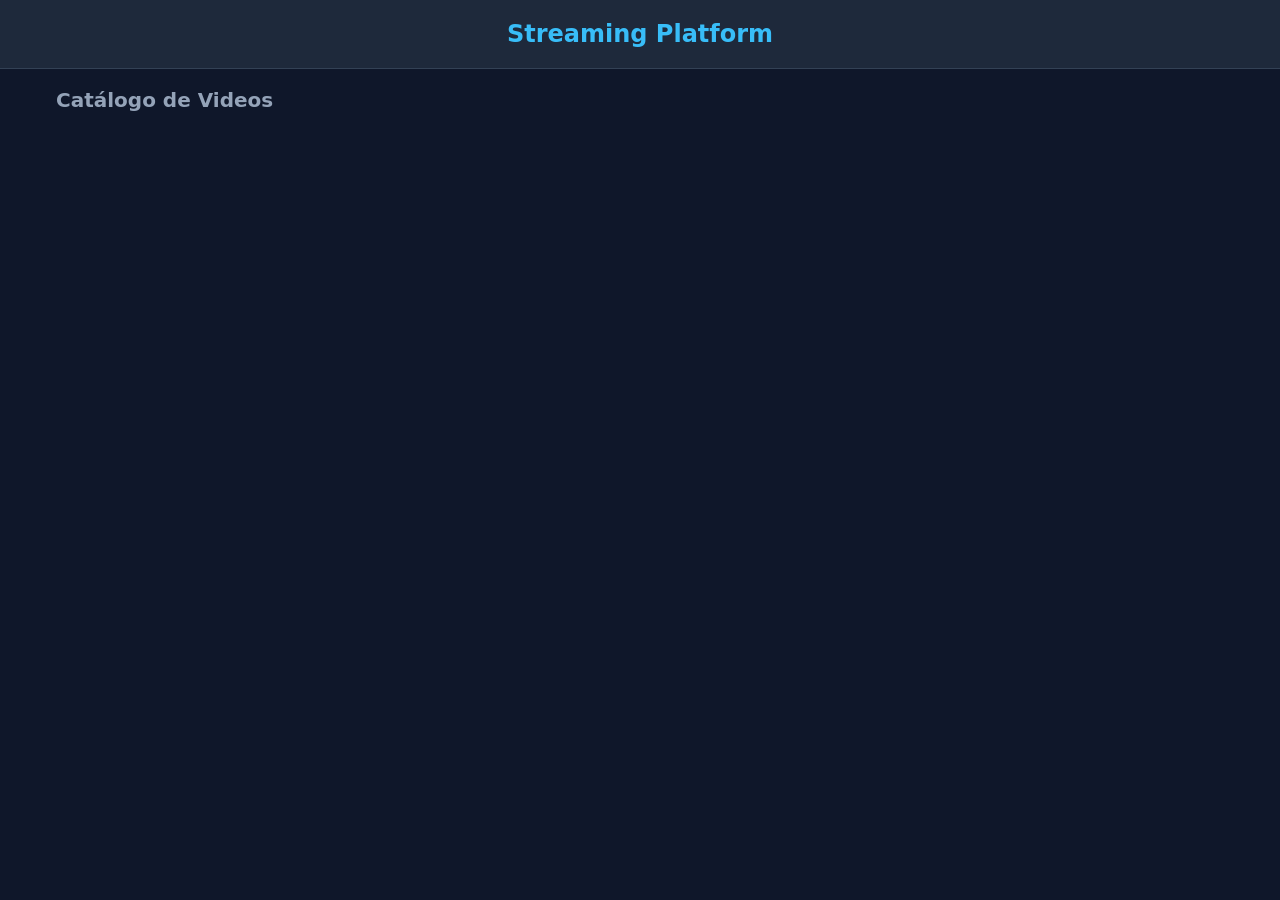
<file: frontend/index.html>
<!DOCTYPE html>
<html lang="es">
<head>
  <meta charset="UTF-8">
  <meta name="viewport" content="width=device-width, initial-scale=1.0">
  <title>Streaming Platform - Inicio</title>
  <link rel="stylesheet" href="styles.css">
</head>
<body>
  <header>
    <h1>Streaming Platform</h1>
  </header>

  <main>
    <section>
      <h2 style="margin-bottom: 1.5rem; font-size: 1.25rem; color: #94a3b8;">Catálogo de Videos</h2>
      <div id="video-container" class="video-grid">
      </div>
    </section>
  </main>

  <script src="app.js"></script>
</body>
</html>
</file>
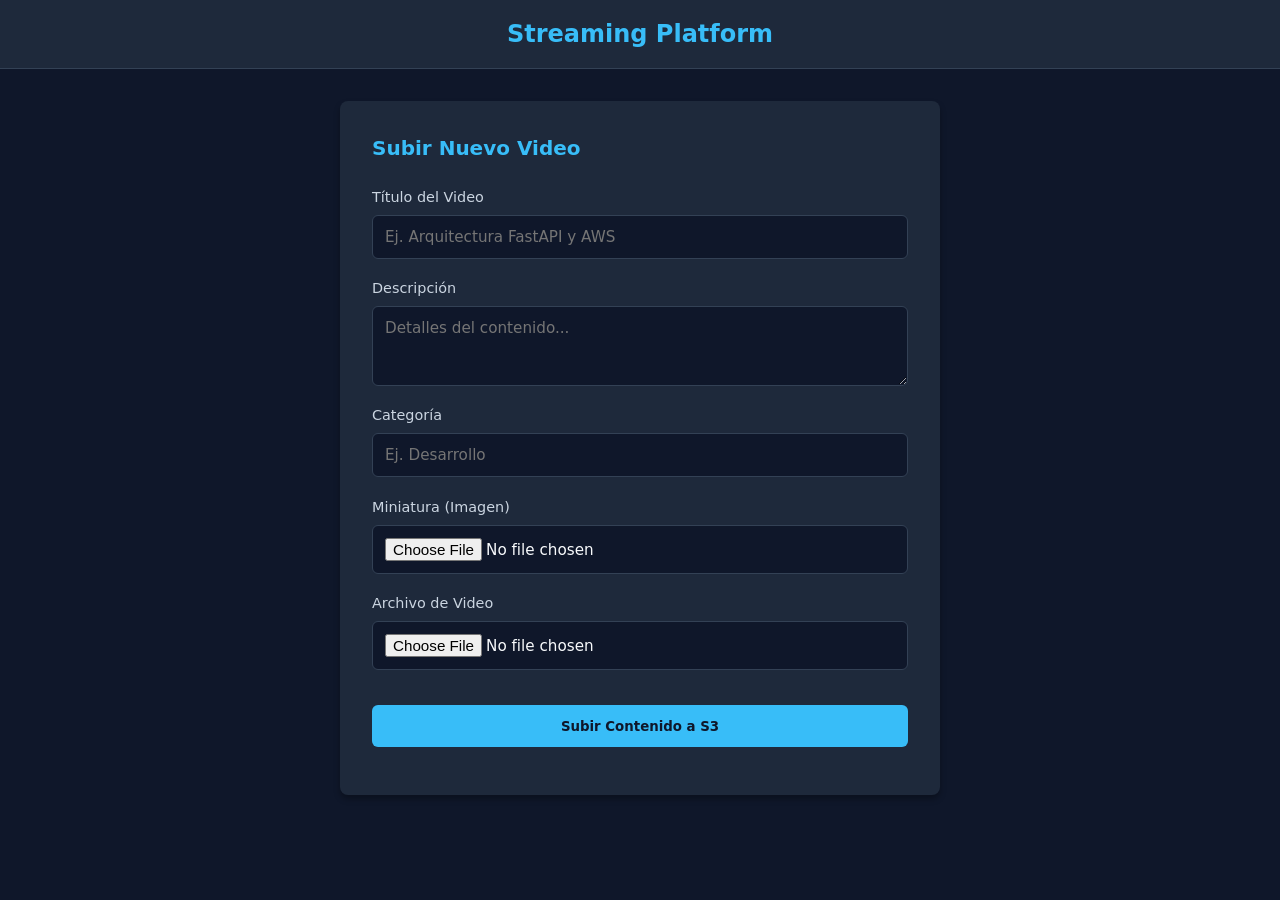
<file: frontend/upload.html>
<!DOCTYPE html>
<html lang="es">
<head>
  <meta charset="UTF-8">
  <meta name="viewport" content="width=device-width, initial-scale=1.0">
  <title>Subir Video - Streaming Platform</title>
  <link rel="stylesheet" href="styles.css">
  <link rel="stylesheet" href="upload.css">
</head>
<body>
  <header>
    <h1><a href="index.html" style="color: inherit; text-decoration: none;">Streaming Platform</a></h1>
  </header>

  <main class="upload-main">
    <section class="upload-container">
      <h2>Subir Nuevo Video</h2>
      <form id="upload-form" class="upload-form">
        <div class="form-group">
          <label for="title">Título del Video</label>
          <input type="text" id="title" required placeholder="Ej. Arquitectura FastAPI y AWS">
        </div>

        <div class="form-group">
          <label for="description">Descripción</label>
          <textarea id="description" rows="3" required placeholder="Detalles del contenido..."></textarea>
        </div>

        <div class="form-group">
          <label for="category">Categoría</label>
          <input type="text" id="category" required placeholder="Ej. Desarrollo">
        </div>

        <div class="form-group">
          <label for="thumbnail-file">Miniatura (Imagen)</label>
          <input type="file" id="thumbnail-file" accept="image/*" required>
        </div>

        <div class="form-group">
          <label for="video-file">Archivo de Video</label>
          <input type="file" id="video-file" accept="video/*" required>
        </div>

        <button type="submit" id="submit-btn">Subir Contenido a S3</button>
      </form>
      <div id="upload-status" class="upload-status"></div>
    </section>
  </main>

  <script src="upload.js"></script>
</body>
</html>
</file>
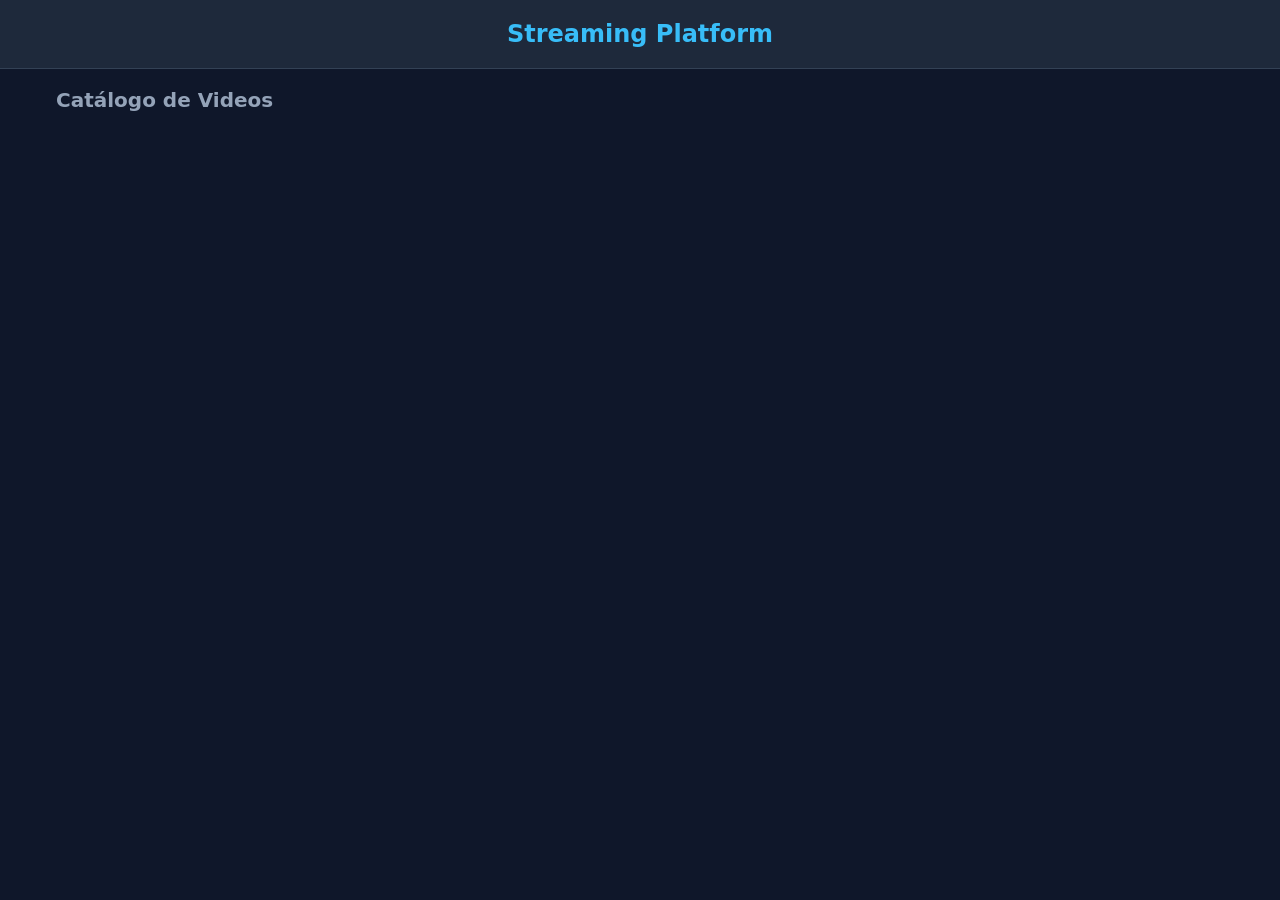
<file: frontend/watch.html>
<!DOCTYPE html>
<html lang="es">
<head>
  <meta charset="UTF-8">
  <meta name="viewport" content="width=device-width, initial-scale=1.0">
  <title>Reproductor - Streaming</title>
  <link rel="stylesheet" href="styles.css">
  <link rel="stylesheet" href="watch.css">
</head>
<body>
  <header>
    <h1><a href="index.html" style="color: inherit; text-decoration: none;">Streaming Platform</a></h1>
  </header>

  <main class="watch-main">
    <section class="content-section">
      <div class="video-container-player">
        <video id="main-video" controls width="100%">
          Tu navegador no soporta el elemento de video.
        </video>
      </div>
      
      <div class="video-info">
        <h2 id="video-title">Cargando título...</h2>
        <p id="video-category" class="category-tag"></p>
        <p id="video-description" class="video-desc"></p>
      </div>
      <section class="comments-section">
        <h3>Comentarios</h3>
        <form id="comment-form" class="comment-form">
          <input type="text" id="comment-author" placeholder="Tu nombre" required>
          <textarea id="comment-content" placeholder="Escribe un comentario..." rows="3" required></textarea>
          <button type="submit">Comentar</button>
        </form>
        
        <div id="comments-container" class="comments-list">
        </div>
      </section>
    </section>

    <aside class="recommendations-aside">
      <h3>Videos Recomendados</h3>
      <div id="recommendations-container" class="recommendations-grid">
      </div>
    </aside>
  </main>

  <script src="watch.js"></script>
</body>
</html>
</file>
<file: frontend/styles.css>
:root {
  --bg-color: #0f172a;
  --card-bg: #1e293b;
  --text-color: #f8fafc;
  --accent-color: #38bdf8;
  --accent-hover: #0ea5e9;
}

* {
  box-sizing: border-box;
  margin: 0;
  padding: 0;
  font-family: system-ui, -apple-system, BlinkMacSystemFont, 'Segoe UI', Roboto, sans-serif;
}

body {
  background-color: var(--bg-color);
  color: var(--text-color);
  line-height: 1.5;
  padding-bottom: 2rem;
}

header {
  background: var(--card-bg);
  padding: 1rem;
  text-align: center;
  border-bottom: 1px solid #334155;
}

header h1 {
  color: var(--accent-color);
  font-size: 1.5rem;
}

main {
  padding: 1rem;
  max-width: 1200px;
  margin: 0 auto;
}

.video-grid {
  display: grid;
  grid-template-columns: 1fr;
  gap: 1.5rem;
}

@media (min-width: 640px) {
  .video-grid {
    grid-template-columns: repeat(2, 1fr);
  }
}

@media (min-width: 1024px) {
  .video-grid {
    grid-template-columns: repeat(3, 1fr);
  }
}

.video-card {
  background-color: var(--card-bg);
  border-radius: 8px;
  overflow: hidden;
  transition: transform 0.3s ease, box-shadow 0.3s ease;
  cursor: pointer;
}

.video-card:hover {
  transform: translateY(-4px);
  box-shadow: 0 10px 20px rgba(0, 0, 0, 0.3);
}

.video-card img {
  width: 100%;
  height: 160px;
  object-fit: cover;
}

.video-card-content {
  padding: 1rem;
}

.video-card-content h3 {
  font-size: 1.1rem;
  margin-bottom: 0.5rem;
}

.video-card-content p {
  font-size: 0.9rem;
  color: #94a3b8;
}
</file>
<file: frontend/upload.css>
.upload-main {
  display: flex;
  justify-content: center;
  padding: 2rem 1rem;
}

.upload-container {
  background: var(--card-bg);
  padding: 2rem;
  border-radius: 8px;
  width: 100%;
  max-width: 600px;
  box-shadow: 0 4px 6px rgba(0, 0, 0, 0.3);
}

.upload-container h2 {
  margin-bottom: 1.5rem;
  color: var(--accent-color);
  font-size: 1.25rem;
}

.upload-form {
  display: flex;
  flex-direction: column;
  gap: 1.2rem;
}

.form-group {
  display: flex;
  flex-direction: column;
  gap: 0.4rem;
}

.form-group label {
  font-size: 0.9rem;
  color: #cbd5e1;
}

.form-group input[type="text"],
.form-group textarea,
.form-group input[type="file"] {
  background: #0f172a;
  border: 1px solid #334155;
  border-radius: 6px;
  padding: 0.75rem;
  color: var(--text-color);
  font-size: 0.95rem;
}

.upload-form button {
  background: var(--accent-color);
  color: #0f172a;
  border: none;
  padding: 0.85rem;
  border-radius: 6px;
  font-weight: bold;
  cursor: pointer;
  transition: background 0.2s;
  margin-top: 1rem;
}

.upload-form button:hover {
  background: var(--accent-hover);
}

.upload-status {
  margin-top: 1rem;
  font-size: 0.95rem;
  font-weight: 500;
  text-align: center;
}
</file>
<file: frontend/watch.css>
.watch-main {
  display: flex;
  flex-direction: column;
  gap: 2rem;
  margin-top: 1rem;
}

@media (min-width: 1024px) {
  .watch-main {
    display: grid;
    grid-template-columns: 2fr 1fr;
    align-items: start;
  }
}

.video-container-player {
  background: #000;
  border-radius: 8px;
  overflow: hidden;
  box-shadow: 0 4px 6px rgba(0, 0, 0, 0.3);
}

.video-info {
  margin-top: 1rem;
  background: var(--card-bg);
  padding: 1.5rem;
  border-radius: 8px;
}

.video-info h2 {
  font-size: 1.5rem;
  margin-bottom: 0.5rem;
}

.category-tag {
  display: inline-block;
  background: var(--accent-color);
  color: #0f172a;
  padding: 0.2rem 0.6rem;
  border-radius: 4px;
  font-size: 0.85rem;
  font-weight: bold;
  margin-bottom: 1rem;
}

.video-desc {
  color: #94a3b8;
  font-size: 0.95rem;
}

/* Comentarios */
.comments-section {
  margin-top: 2rem;
  background: var(--card-bg);
  padding: 1.5rem;
  border-radius: 8px;
}

.comments-section h3 {
  margin-bottom: 1rem;
}

.comment-form {
  display: flex;
  flex-direction: column;
  gap: 0.75rem;
  margin-bottom: 1.5rem;
}

.comment-form input,
.comment-form textarea {
  background: #0f172a;
  border: 1px solid #334155;
  border-radius: 6px;
  padding: 0.75rem;
  color: var(--text-color);
  font-size: 0.95rem;
}

.comment-form button {
  background: var(--accent-color);
  color: #0f172a;
  border: none;
  padding: 0.75rem;
  border-radius: 6px;
  font-weight: bold;
  cursor: pointer;
  transition: background 0.2s;
}

.comment-form button:hover {
  background: var(--accent-hover);
}

.comment-item {
  background: #0f172a;
  padding: 1rem;
  border-radius: 6px;
  margin-bottom: 0.75rem;
  border: 1px solid #334155;
}

.comment-item h4 {
  font-size: 0.95rem;
  color: var(--accent-color);
  margin-bottom: 0.25rem;
}

.comment-item p {
  font-size: 0.9rem;
  color: #cbd5e1;
}

/* Aside Recomendaciones */
.recommendations-aside {
  background: var(--card-bg);
  padding: 1.5rem;
  border-radius: 8px;
}

.recommendations-aside h3 {
  margin-bottom: 1rem;
}

.recommendations-grid {
  display: flex;
  flex-direction: column;
  gap: 1rem;
}

.rec-card {
  display: flex;
  gap: 0.75rem;
  cursor: pointer;
  transition: transform 0.2s;
  background: #0f172a;
  border-radius: 6px;
  overflow: hidden;
  border: 1px solid #334155;
}

.rec-card:hover {
  transform: scale(1.02);
}

.rec-card img {
  width: 120px;
  height: 75px;
  object-fit: cover;
}

.rec-info {
  padding: 0.5rem;
  display: flex;
  flex-direction: column;
  justify-content: center;
}

.rec-info h4 {
  font-size: 0.9rem;
  margin-bottom: 0.25rem;
  display: -webkit-box;
  -webkit-line-clamp: 2;
  -webkit-box-orient: vertical;
  overflow: hidden;
}

.rec-info p {
  font-size: 0.8rem;
  color: #94a3b8;
}
</file>
